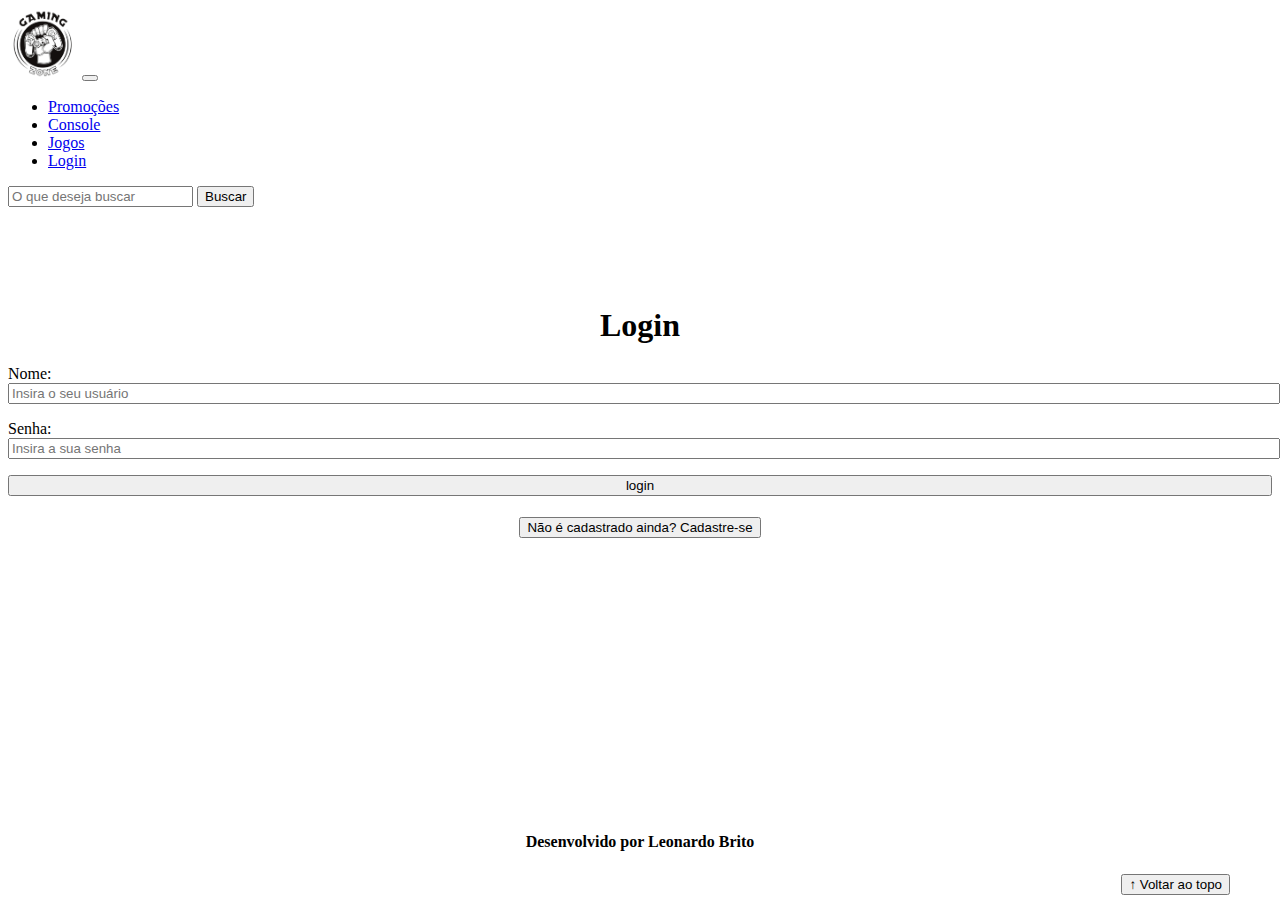
<file: login.html>
<!DOCTYPE html>
<html lang="pt-br">

<head>
    <meta charset="UTF-8">
    <meta http-equiv="X-UA-Compatible" content="IE=edge">
    <meta name="viewport" content="width=device-width, initial-scale=1.0">
    <title>LB Games - login</title>
    <link href="https://cdn.jsdelivr.net/npm/bootstrap@5.2.2/dist/css/bootstrap.min.css" rel="stylesheet"
        integrity="sha384-Zenh87qX5JnK2Jl0vWa8Ck2rdkQ2Bzep5IDxbcnCeuOxjzrPF/et3URy9Bv1WTRi" crossorigin="anonymous">
    <link rel="stylesheet" href="css/estilo.css">
</head>

<body>
    <header>
        <nav class="navbar navbar-expand-lg bg-light">
            <div class="container-fluid">
                <a class="navbar-brand" href="ndex.html"><img src="img/logo.png" alt="LB Games"></a>
                <button class="navbar-toggler" type="button" data-bs-toggle="collapse"
                    data-bs-target="#navbarSupportedContent"></button>
                <span class="navbar-toggler-icon"></span>
                </button>
                <div class="collapse navbar-collapse" id="navbarSupportedContent">
                    <ul class="navbar-nav me-auto mb-2 mb-lg-0">
                        <li class="nav-item">
                            <a class="nav-link active" aria-current="page" href="#">Promoções</a>
                        </li>
                        <li class="nav-item">
                            <a class="nav-link" href="#">Console</a>
                        </li>
                        <li class="nav-item">
                            <a class="nav-link" href="#">Jogos</a>
                        </li>
                        <li class="nav-item">
                            <a class="nav-link" href="login.html">Login</a>
                        </li>
                    </ul>
                    <form class="d-flex" role="search">
                        <input class="form-control me-2" type="search" placeholder="O que deseja buscar"
                            aria-label="Search" />
                        <button class="btn btn-outline-success" type="submit">Buscar</button>
                    </form>
                </div>
            </div>
        </nav>
    </header>

    <main>
        <section id="section-login">
            <h1>Login</h1>
            <div class="d-flex justify-content-center">
                <form method="post" action="" id="login">
                    <p>
                        <label for="usuario">Nome: </label>
                        <input id="usuario" name="usuario" required="required" type="text"
                            placeholder="Insira o seu usuário" class="form-control" />
                    </p>
                    <p>
                        <label for="senha">Senha: </label>
                        <input id="senha" name="senha" required="required" type="password"
                            placeholder="Insira a sua senha" class="form-control" />
                    </p>
                    <p>
                        <input type="button" value="login" class="btn btn-primary" id="bt-login" onclick="login()" />
                    </p>
                </form>
            </div>
        </section>

        <section id="section-cadastro">
            <div id="botao-cadastrar">
                <button type="button" class="btn btn-info">Não é cadastrado ainda? Cadastre-se</button>
            </div>
            <div id="form-cadastrar">

                <h1>Criar minha conta</h1>
                <p>Informe os seus dados abaixo para criar sua conta.</p>

                <div class="d-flex justify-content-center">
                    <form method="post" action="" id="cadastro">
                        <p>
                            <label for="usuario_cad">Usuário: </label>
                            <input id="usuario_cad" name="usuario" required="required" type="text"
                                placeholder="ex. nome de usuário" class="form-control" />
                        </p>
                        <p>
                            <label for="email">E-mail: </label>
                            <input id="email" name="email" required="required" type="email"
                                placeholder="seu@email.com.br" class="form-control" />
                        </p>
                        <p>
                            <label for="senha_cad">Senha: </label>
                            <input id="senha_cad" name="senha" required="required" type="password"
                                placeholder="mínimo de 6 caracteres" class="form-control" />
                        </p>
                        <p>
                            <input type="button" value="Cadastrar" class="btn btn-primary" id="bt-cadastrar"
                                onclick="cadastro()" />
                        </p>
                    </form>
                </div>

            </div>
        </section>

    </main>



    <footer>
        <p>Desenvolvido por Leonardo Brito</p>
    </footer>

    <button id="voltar-topo" type="button" class="btn btn-outline-primary">&uarr; Voltar ao topo</button>

    <script src="https://cdn.jsdelivr.net/npm/bootstrap@5.2.2/dist/js/bootstrap.bundle.min.js"
        integrity="sha384-OERcA2EqjJCMA+/3y+gxIOqMEjwtxJY7qPCqsdltbNJuaOe923+mo//f6V8Qbsw3"
        crossorigin="anonymous"></script>
    <script src="js/script.js"></script>

    <script src="https://code.jquery.com/jquery-3.6.1.js"
        integrity="sha256-3zlB5s2uwoUzrXK3BT7AX3FyvojsraNFxCc2vC/7pNI=" crossorigin="anonymous"></script>
    <script type="text/javascript" src="js/jquery-script.js"></script>

</body>

</html>
</file>
<file: css/estilo.css>
/*cabeçalho*/
header img {
    height: 70px;
    width: 70px;
}

/*Conteudo principal*/

main {
    min-height: 500px;
}

/*banner*/

#section-banners img {
    height: 500px;
}

/*Produtos vendidos*/

#section-vendidos {
    text-align: center;
}

#section-vendidos h2 {
    font-weight: bold;
    padding: 20px;
}

#section-vendidos img {
    height: 300px;
    border-radius: 10px;
}

#section-vendidos .card {
    margin: 5px;
    border: 1px solid #ccc;
    border-radius: 10px;
}

#section-vendidos .preço {
    color: red;
    font-weight: bold;
    font-size: 18px;
}

/*Rodapé*/
footer p {
    text-align: center;
}

footer p {
    font-weight: bold;
    padding: 10px;
}

/*Botão Voltar topo*/
#voltar-topo {
    position: fixed;
    bottom: 5px;
    right: 50px;
}

/* página de login  */
#section-login {
    margin-top: 100px;
}

#section-login h1 {
    text-align: center;
}

#section-login input {
    width: 100%;
}

/* Formulário de cadastro*/
#section-cadastro {
    padding: 5px;
    text-align: center;
    background-color: #fff;

}

#form-cadastrar {
    padding: 50px;
    display: none;
}
</file>
